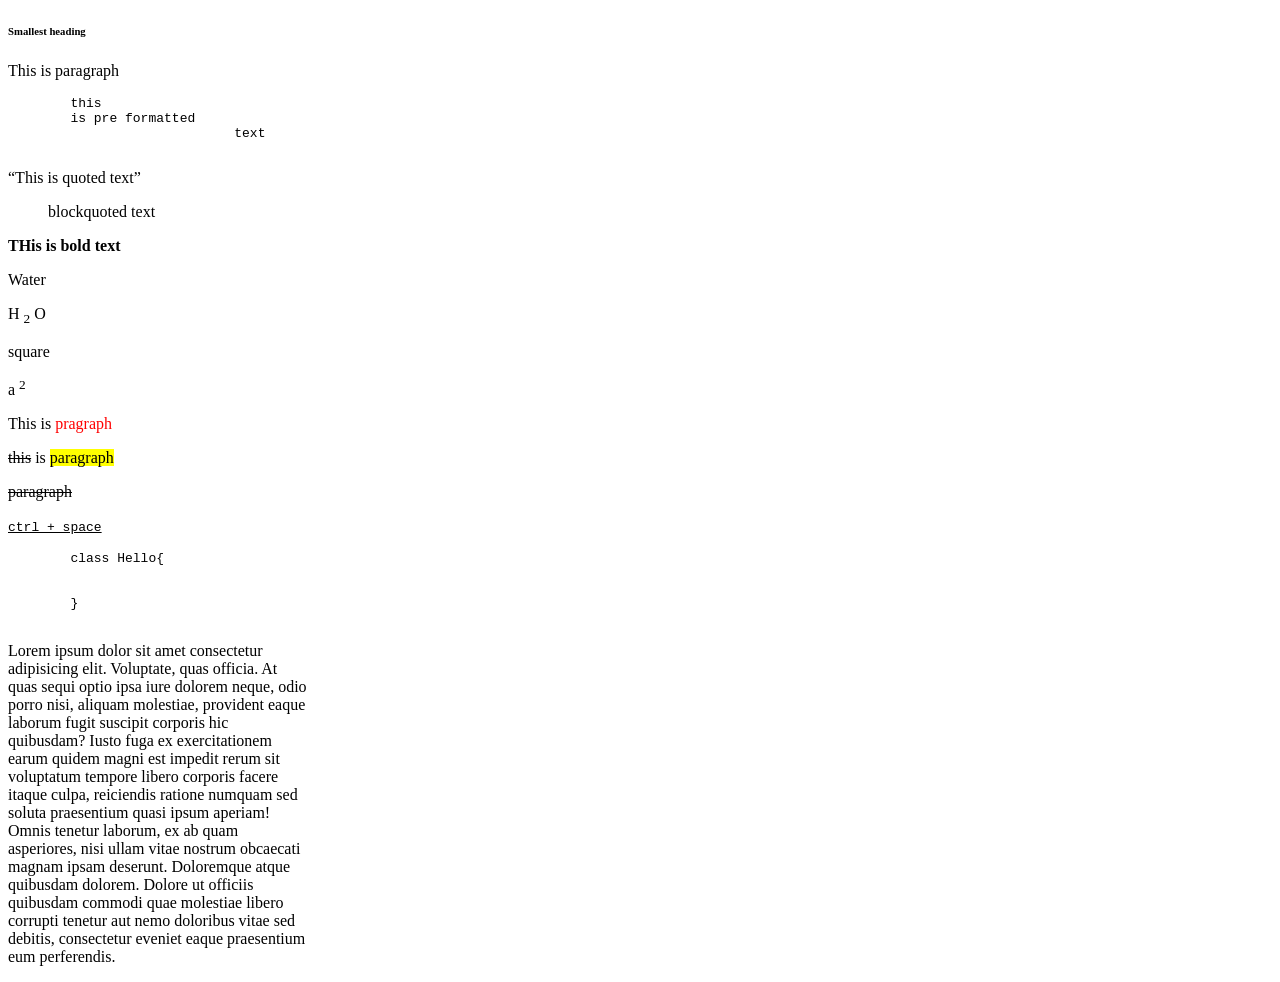
<file: Day 02/index.html>
<!doctype html>
<html>
  <head>
    <title>first webpage</title>
    <link rel="shortcut icon" href="../image.png" type="image/x-icon" />
  </head>
  <body>
    <!-- Visible content of the webpage -->
    <!-- <h1>first heading</h1> -->
    <!-- 
        Default font size and style
        default font size of every browser is 16px if not changed manually
        32px for H1
        Unit 
            px -> pixel -> smallest dot of the screen
            rem -> root element 2rem -> 1rem = size of root 
                        2rem = 16*2 = 32 
    
    
    -->

    <h6>Smallest heading</h6>
    <p>This is paragraph</p>
    <pre>
        this 
        is pre formatted
                             text
    </pre>
    <q>This is quoted text</q>
    <blockquote>blockquoted text</blockquote>
    <strong>THis is bold text</strong>

    <p>Water</p>
    <p>H <sub>2</sub> O</p>
    <p>square</p>
    <p>a <sup>2</sup></p>

    <p>This is <span style="color: red">pragraph</span></p>

    <p><del>this</del> is <mark>paragraph</mark></p>

    <p><strike>paragraph</strike></p>
    <p>
      <kbd> <u>ctrl + space </u></kbd>
    </p>

    <code>
      <pre>
        class Hello{ 


        }
    </pre
      >
    </code>

    <p style="width: 300px">
      Lorem ipsum dolor sit amet consectetur adipisicing elit. Voluptate, quas
      officia. At quas sequi optio ipsa iure dolorem neque, odio porro nisi,
      aliquam molestiae, provident eaque laborum fugit suscipit corporis hic
      quibusdam? Iusto fuga ex exercitationem earum quidem magni est impedit
      rerum sit voluptatum tempore libero corporis facere itaque culpa,
      reiciendis ratione numquam sed soluta praesentium quasi ipsum aperiam!
      Omnis tenetur laborum, ex ab quam asperiores, nisi ullam vitae nostrum
      obcaecati magnam ipsam deserunt. Doloremque atque quibusdam dolorem.
      Dolore ut officiis quibusdam commodi quae molestiae libero corrupti
      tenetur aut nemo doloribus vitae sed debitis, consectetur eveniet eaque
      praesentium eum perferendis.
    </p>
  </body>
</html>
</file>
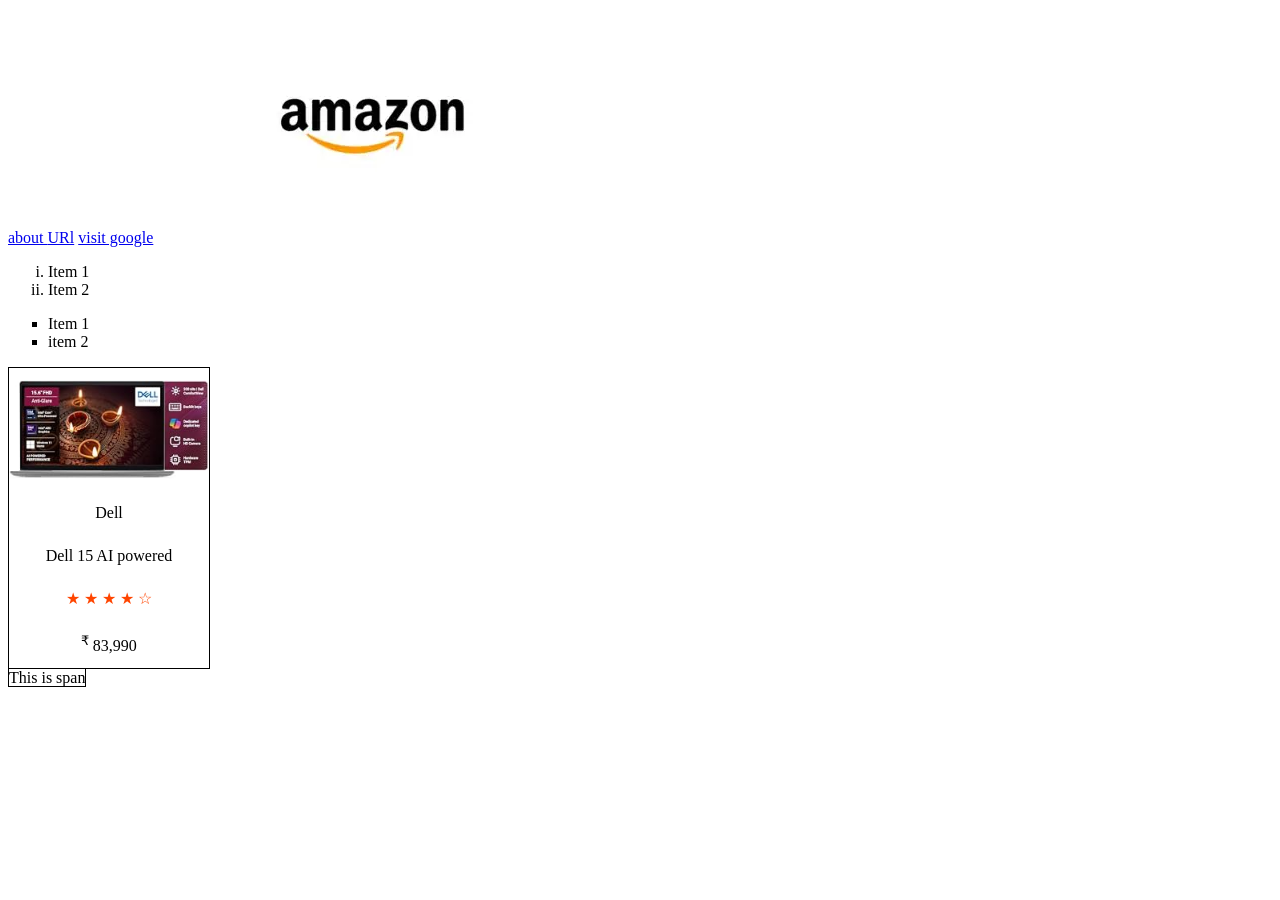
<file: Day 03/index.html>
<!doctype html>
<html lang="en">
  <head>
    <meta charset="UTF-8" />
    <meta name="viewport" content="width=device-width, initial-scale=1.0" />
    <title>Document</title>
    <style>
      /* selector */
      .card {
        display: flex;
        flex-direction: column;
        justify-content: space-around;
        width: 200px;
        height: 300px;
        border: 1px solid;
        text-align: center;
      }
      .sp {
        border: 1px solid;
        height: 200px;
      }
    </style>
  </head>
  <body>
    <!-- 

        web
            application ( html css js , java(servlets, spring) )



        Links and images
    
        a -> anchor tag

        URL -> Uniform resource locator
            combination of protocol domain name resource name
        
            https:// domainname.com/index.html
        
        1. absolute
            static URL (https://google.com)
            protocol domain name
        2. relative
            ./ -> current folder
            ../ -> one folder back
            ../../
            


        1. internal linking
            linking the pages or resources availble on the project folder
        2. external linking
            linking the resources from external websites



        href -> hyperlink reference

        link states
            unvisited -> blue color
            active -> red
            visited -> purple

        Images 

            <img src=""> 
            alt="" -> attribute (alternative text) 
                    when image is not loaded


        list & container
        ordered list 
            1

        <ol>
            <li> </li>
        </ol>
        unordered list 
            bullet
        <ul>
            <li> </li>
        <ul>

            type 
                defines the type of list 
                ol
                  capital alpha
                  small alpha
                  roman numbers  i I

                Ul
                    circle
                    square
                    bullet
            
            start
                starting point

        container
            container elements are used to group multiple elements

        Card -> CSS

        Entities
            entities are the special character that are not available on the keyboards

            rs
            start
            bullet

        inline
            style attribute
        internal
            style tag
        external
             by creating .css file




        Resume  -> HTML (Formatting)

    -->
    <a href="./about.html"> about </a>
    <a href="sdfsd">URl</a>
    <a href="https://www.google.com"> visit google</a>
    <img src="../image.png" alt="" height="" width="" />

    <!-- ordered list -->
    <ol type="i">
      <li>Item 1</li>
      <li>Item 2</li>
    </ol>
    <ul type="square">
      <li>Item 1</li>
      <li>item 2</li>
    </ul>

    <div class="card">
      <img src="./image.png" alt="" />
      <span>Dell</span>
      <span>Dell 15 AI powered</span>
      <span style="color: orangered">
        &starf; &starf; &starf; &starf; &star;
      </span>
      <span>
        <sup> &#8377; </sup>
        83,990
      </span>
    </div>

    <span class="sp">This is span</span>
  </body>
</html>
</file>
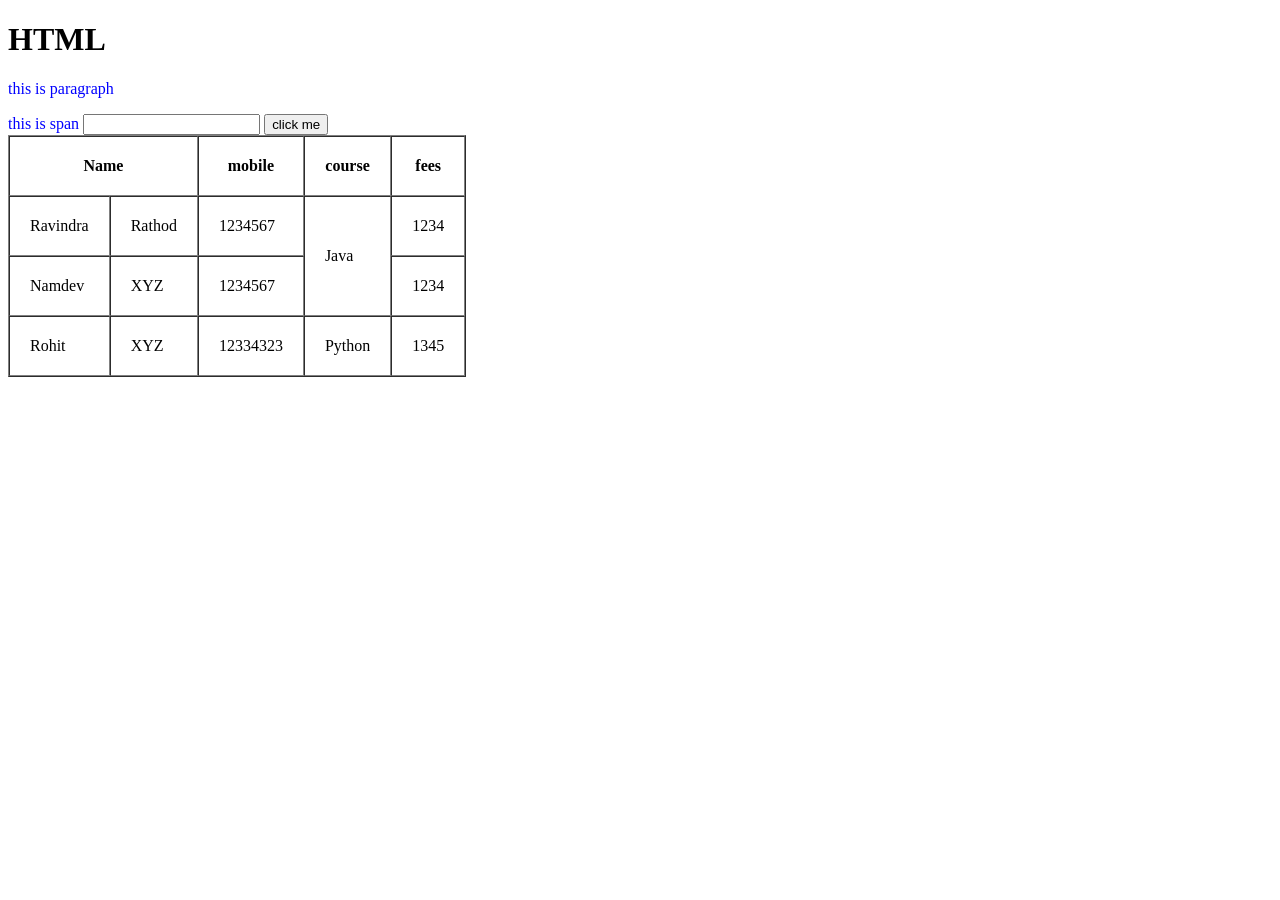
<file: Day 04/index.html>
<!doctype html>
<html lang="en">
  <head>
    <meta charset="UTF-8" />
    <meta name="viewport" content="width=device-width, initial-scale=1.0" />
    <title>Document</title>
    <style>
      .color {
        color: blue;
      }
    </style>
  </head>
  <body>
    <!-- 

        Tables in HTML
            tables are used to manage or display the data in the form of rows and column

        row   -> represents the collection of columns
        column -> columns represents the data ( attributes )
        cell  -> it holds the actual data


        how to create tables in HTML?   
            <table> 
                <thead> 
                    table headings

                    <th> </th> -> we can add the headings for the columns

                </thead>
                <tbody> 
                    table data 

                    <td> </td> -> we can add the data into tables using td

                </tbody>
                <tfoot> 
                    addition information

                    th / td
                </tfoot>
            </table>

        attributes
            border -> adds the border to the table
            cellpadding -> adds the space inside the cell
            cellspacing -> adds the space between the cells
            rowspan   -> merge the two or more rows
            colspan     -> merge the two or more column

        CSS -> tables are used to create the layouts

        header
        navigation
        main content
        footer 

    HTML attributes
            Attributes are the extra information provided for the element

            1. Global Attribute
                these attributes can be used with all the HTML elements
                id   -> unique identifier to the element ( javascript , css)
                class -> to create the group of elements for styling
                title -> short forms only visible when we take pointer on the element

            2. Element specific attributes
                it can be only applied to the specific elements
                href -> hyperlink reference ( anchor tag , link)
                src -> source (img, script, audio, video, iframe)
                type -> input fields 

            3. Event attributes
                Event attributes are used to perform the actions on the elements 
                event attributes are used to add the interactions between user and webpage

                onclick -> when the user clicks on the elments
                onchange
                onsubmit

            4. Boolean attributes
                boolean attributes does not have any values
                if added to the element then they becomes true

                input -> required
                
    -->

    <!-- 
    students data 
    name mobile course fees
    -->
    <h1 title="Hypertext markup language">HTML</h1>
    <p class="color">this is paragraph</p>
    <span class="color">this is span</span>

    <input type="text" required />

    <button onclick="alert('Hello')">click me</button>

    <table border="1" cellpadding="20" cellspacing="0">
      <thead>
        <tr>
          <th colspan="2">Name</th>
          <!-- <th>lastname</th> -->
          <th>mobile</th>
          <th>course</th>
          <th>fees</th>
        </tr>
      </thead>
      <tbody>
        <tr>
          <td>Ravindra</td>
          <td>Rathod</td>
          <td>1234567</td>
          <td rowspan="2">Java</td>
          <td>1234</td>
        </tr>
        <tr>
          <td>Namdev</td>
          <td>XYZ</td>
          <td>1234567</td>

          <td>1234</td>
        </tr>
        <tr>
          <td>Rohit</td>
          <td>XYZ</td>
          <td>12334323</td>
          <td>Python</td>
          <td>1345</td>
        </tr>
      </tbody>
      <!-- <tfoot>
        
      </tfoot> -->
    </table>
  </body>
</html>
</file>
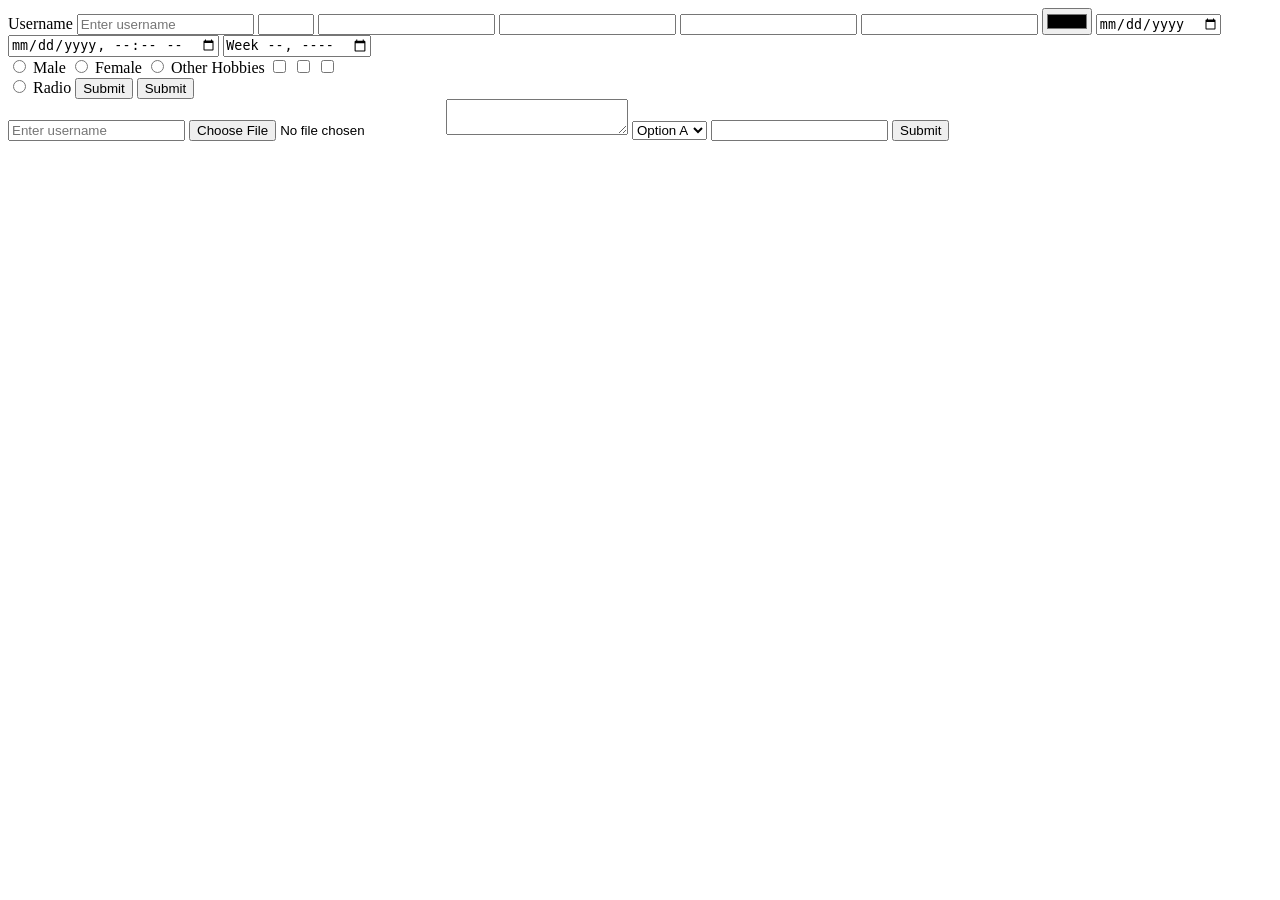
<file: Day 05/index.html>
<!doctype html>
<html lang="en">
  <head>
    <meta charset="UTF-8" />
    <meta name="viewport" content="width=device-width, initial-scale=1.0" />
    <title>Document</title>
  </head>
  <body>
    <!-- 
            client -> server

            leetcode     

    -->

    <!-- Event attributes -->
    <!-- <button onclick="alert('welcome to my webpage')">Click</button> -->
    <!-- welcome to my webpage -->

    <form action="" method="get">
      <label for="username">Username</label>
      <input type="text" id="username" placeholder="Enter username" />
      <input type="number" min="100" max="200" />
      <!-- min max -->
      <input type="url" />
      <input type="tel" />
      <!-- Mobile numbers -->
      <input type="search" />
      <!-- search bar (datalist) -->
      <input type="password" />

      <input type="color" />
      <input type="date" />
      <input type="datetime-local" />
      <input type="week" />
      <!-- <input type="year" /> -->

      <!-- Radios & checkbox -->
      <div>
        <!-- Gender ( 3 male female other) -->
        <label for="">
          <input type="radio" name="gender" value="male" />
          Male
        </label>
        <label for="other">
          <input type="radio" name="gender" value="female" id="female" />
          Female
        </label>
        <label for="">
          <input type="radio" name="gender" value="other" id="other" />
          Other
        </label>

        <span>Hobbies</span>
        <label for="">
          <input type="checkbox" name="hobby" />
        </label>
        <label for="">
          <input type="checkbox" name="hobby" />
        </label>
        <label for="">
          <input type="checkbox" name="hobby" />
        </label>
      </div>

      <input type="radio" /> Radio

      <button>Submit</button>
      <input type="submit" />
    </form>

    <!--  -->
    <!-- 
    http://127.0.0.1:5500/Day%2005/index.html?
        Query Parameter 

        http://127.0.0.1:5500/Day%2005/index.html?username=sddcsdc
    -->

    <form action="" method="get" enctype="multipart/form-data">
      <input
        type="text"
        name="username"
        placeholder="Enter username"
        required
      />

      <input type="file" />

      <textarea name="" id=""></textarea>

      <!-- dropdown -->
      <select name="options" id="">
        <option>Option A</option>
        <option>Option B</option>
        <option>Option C</option>
        <option>Option D</option>
        <option>Option E</option>
      </select>

      <input type="search" list="options" />
      <datalist id="options">
        <option value="Option A"></option>
        <option value="Option B"></option>
        <option value="Option C"></option>
        <option value="Option D"></option>
        <option value="Option E"></option>
      </datalist>
      <button>Submit</button>
    </form>
  </body>
</html>
</file>
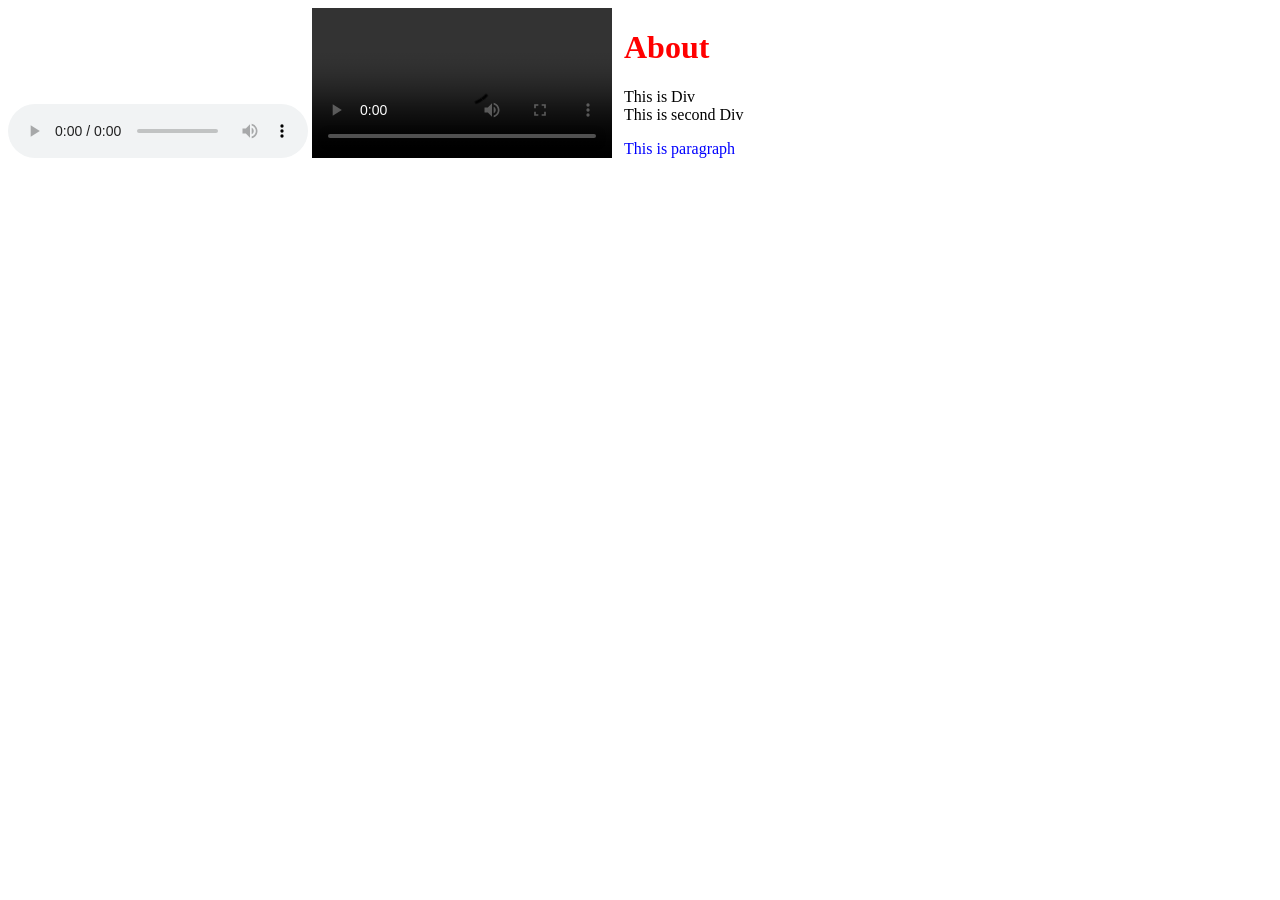
<file: Day 06/index.html>
<!doctype html>
<html lang="en">
  <head>
    <meta charset="UTF-8" />
    <meta name="viewport" content="width=device-width, initial-scale=1.0" />
    <title>Document</title>
  </head>
  <body>
    <!-- 
    
        Multimedia Tags in HTML & semantic tags


        multimedia tags are used to add the audio video and inline frames
        in webpage 

        <audio>
        <video>
        <iframe>

        iframe
            -> third party web site
            -> youtube
            -> maps 

        src -> source
        controls

        poster -> thumbail
        autoplay -> video plays


        -> webapage


        semantic  tags
            semantic tags are having the special meaning used to structure the page
            semantic tags helps to enhance the SEO of the webpage

        
        Header
                -> header <header> </header>
        footer 
                -> <footer> </footer>
        main
        nav
        article
        aside
        h1 - h6
        p


    ---------------------HTML----------------------

    introduction to CSS
     -> HTML used to structure the webpages
     -> CSS -> is used to style the webpages

     CSS ways 
            1. Inline CSS
                using the style attribute
            2. Internal CSS
                We can use the style tag inside the head section
            3. External CSS
                first we have to create the .css file
                using link tag add the CSS file to the HTML

        Target
            when we have to style the perticular element
            then we have to use the Selectors

        property
            combination of the key and value pairs that styles the element

        syntax

        selector{
        
            key : value
            color : red
        }

    
    selectors
       selectors are used to target the elements on the webpage
       id -> uniquely targets the element
            # -> represents the id attribute in the css
        class -> Group of elements 
            . -> represents the class selector
    decendant selector
            -> styles the immediate childs of the parent container

    adjacent

    attribute selector
        
    pseudo class
            -> if we have to target the element state
            :: -> 
    pseudo element
            : -> 


    properties
    colors & backgrounds
    colors 
        3 -> Red, green and blue
           -> color wheel -> 0 - 255
                            transparent , opaque
    text - color
            color : 
            keywords -> red blue green violet
            RGB -> function takes the range of the colors
            RGBA
            hexadecimal -> # color codes ( 6digit 3digit)
    background
            color
                background-color : value
            image
                background-image :  url();
                background-repeat : repeat / no-repeat
                background-size : cover / contain / value (0% 100%)
                background-position : center
                background-attachment : fixed / scroll
                backdrop-filter : blur() , brightness, vignette, contrast, sharpness
                object-fit : 
                positions : top, left, right, bottom (top left top right)
            gradient
                combination of color
                background-image : 
                    radial
                        circle
                    linear
                        left-right

        Units & typography
        color
        font-size

        chrome, edge ( gecko )
        safari ( apple webkit )


    -->

    <audio src="" controls></audio>
    <video src="" controls poster="" autoplay></video>
    <iframe src="about.html" frameborder="0"></iframe>
    <!-- 
            Youtube

    
    -->

    <iframe
      width="560"
      height="315"
      src="https://www.youtube.com/embed/wpMlICmEZe8?si=B03elFviB-akD6GZ"
      title="YouTube video player"
      frameborder="0"
      allow="
        accelerometer;
        autoplay;
        clipboard-write;
        encrypted-media;
        gyroscope;
        picture-in-picture;
        web-share;
      "
      referrerpolicy="strict-origin-when-cross-origin"
      allowfullscreen
    ></iframe>

    <!-- 
            Maps

            loading -> 
    -->

    <iframe
      src="https://www.google.com/maps/embed?pb=!1m18!1m12!1m3!1d3784.0541425284255!2d73.80017837474907!3d18.481206582604596!2m3!1f0!2f0!3f0!3m2!1i1024!2i768!4f13.1!3m3!1m2!1s0x3bc2bfeb853d4691%3A0x56f1a2e46627167!2sGiri's%20TECH%20HUB%20Pvt%20Ltd!5e0!3m2!1sen!2sin!4v1795662729065!5m2!1sen!2sin"
      width="600"
      height="450"
      style="border: 0"
      allowfullscreen=""
      loading="lazy"
      referrerpolicy="strict-origin-when-cross-origin"
    ></iframe>

    <!-- <div></div>
    <span></span>

    <header></header>
    <nav></nav> -->
  </body>
</html>
</file>
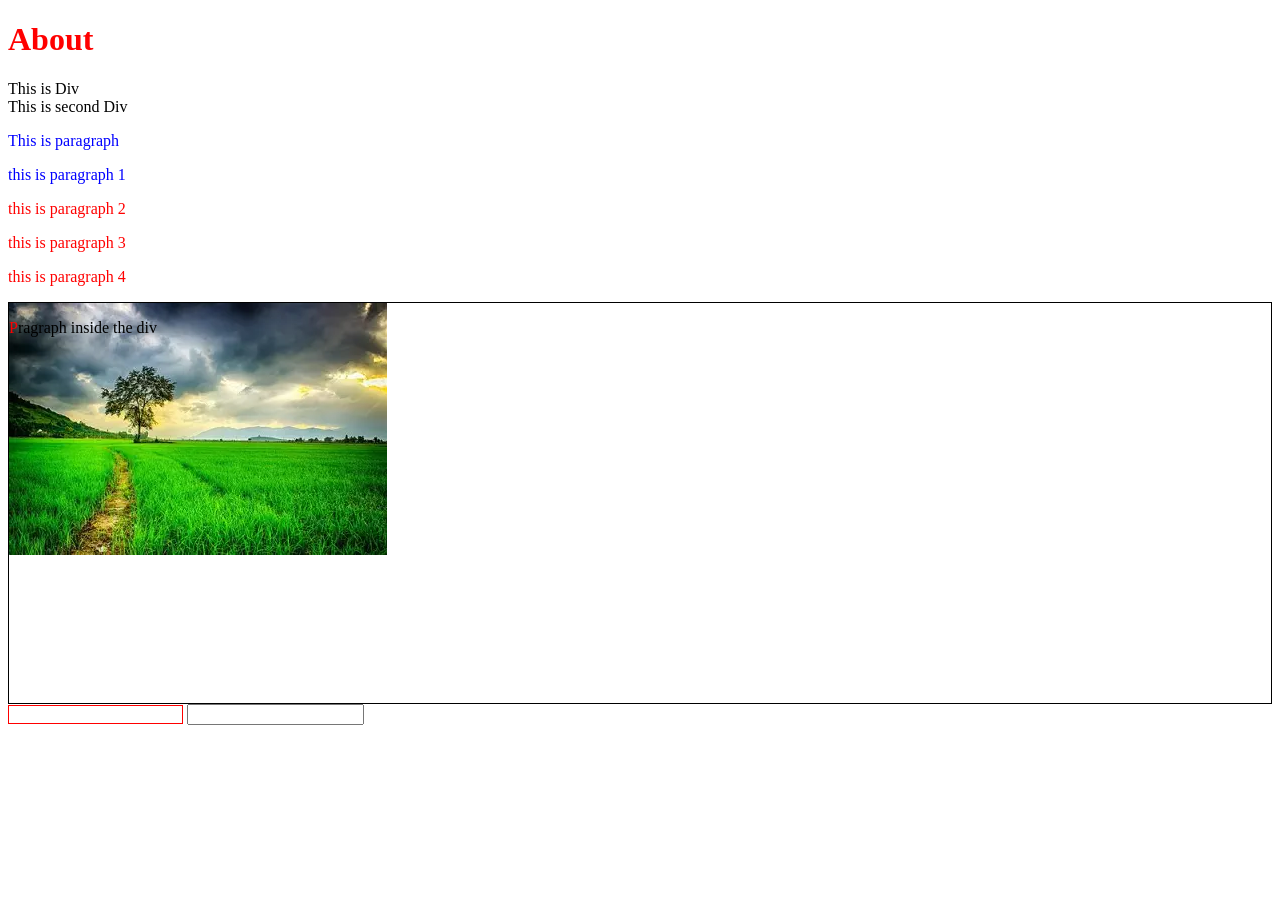
<file: Day 06/about.html>
<!doctype html>
<html lang="en">
  <head>
    <meta charset="UTF-8" />
    <meta name="viewport" content="width=device-width, initial-scale=1.0" />
    <title>Document</title>
    <link rel="stylesheet" href="style.css" />
    <style>
      body {
        /* background-image: url(image.png); */
        background-size: 100% 100%;
        /* background-attachment: fixed; */
      }
      #second {
        /* color: rgb(255, 122, 40, 1); */
        /* color: #fa0; */
        /* box-shadow: 1px 1px 5px; */
        /* background-color: transparent;
        backdrop-filter: blur(20px); */
        /* background-image: radial-gradient(red, green);
        height: 50vh; */
      }
      .second {
        color: blue;
      }
      .first {
        color: red;
      }
      .div_2 {
        border: 1px solid;
        /* color: aqua; */
        background-image: url(image.png);
        height: 400px;
        background-repeat: no-repeat;
        /* background-size: 100% 100%; */
        /* background-position: left center; */
      }

      input[type="text"] {
        border: 1px solid red;
      }
      .pseudo::first-letter {
        color: red;
      }
      .pseudo:hover {
        color: red;
      }
    </style>
  </head>
  <body>
    <!-- inline CSS -->
    <h1 style="color: red">About</h1>
    <div>This is Div</div>
    <div id="second">This is second Div</div>
    <p class="second">This is paragraph</p>

    <p class="second">this is paragraph 1</p>
    <p class="first">this is paragraph 2</p>
    <p class="first">this is paragraph 3</p>
    <p class="first">this is paragraph 4</p>

    <div class="div_2">
      <p class="pseudo">Pragraph inside the div</p>
    </div>

    <input type="text" />
    <input type="password" />
  </body>
</html>
</file>
<file: Day 06/style.css>
/* p {
  color: blue;
} */
</file>
